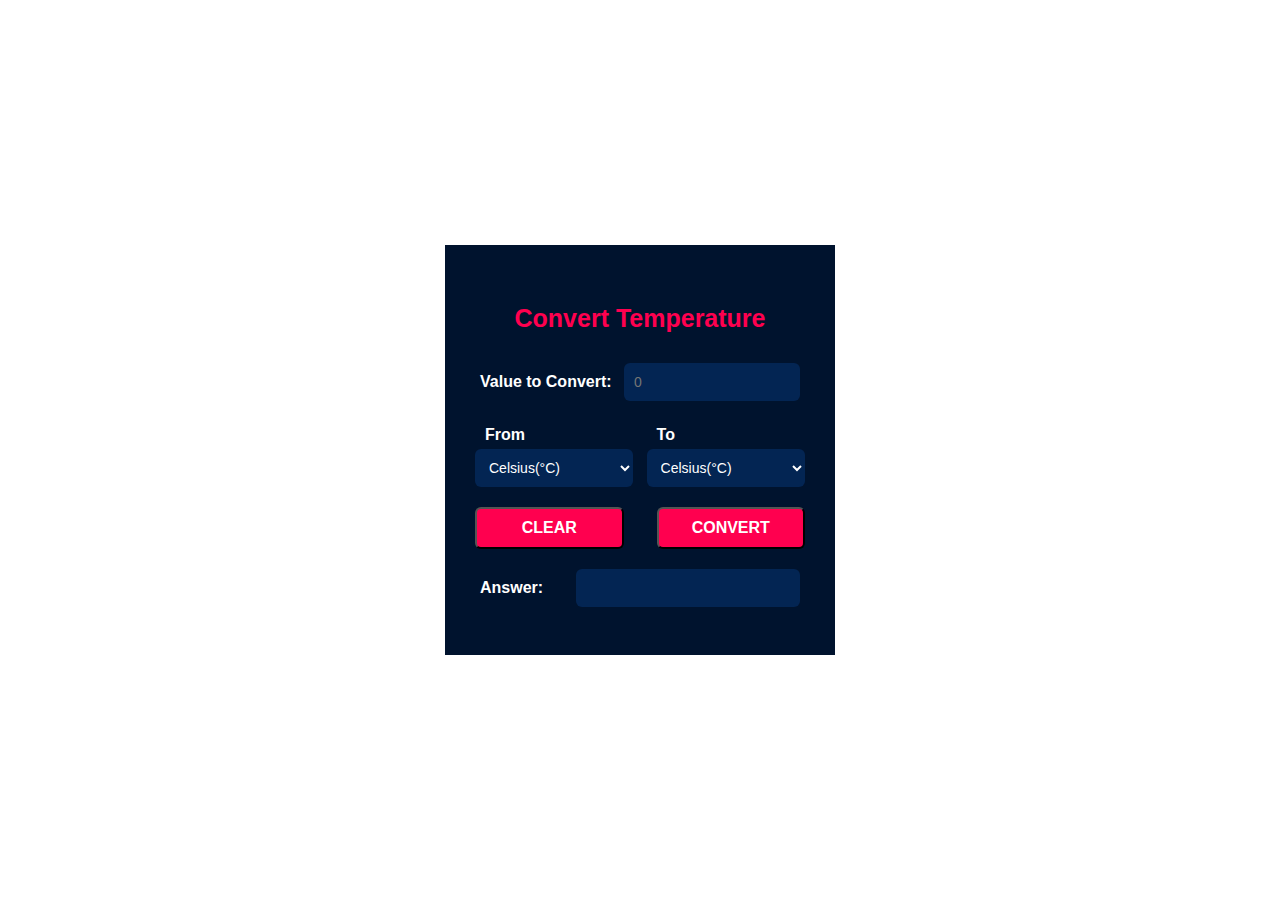
<file: Oibsip_task3_level1/index.html>
<!DOCTYPE html>
<html lang="en">
  <head>
    <meta charset="UTF-8" />
    <meta http-equiv="X-UA-Compatible" content="IE=edge" />
    <meta name="viewport" content="width=device-width, initial-scale=1.0" />
    <link rel="stylesheet" href="style.css"/>
    <script src="script.js"></script>
    <title>Temprature calculator</title>
  </head>
  <body>
    <div class="container">
      <div class="temp-calculator">
        <h2 class="title">Convert Temperature</h2>
        <form class="temp-value" id="myForm">
          <p>Value to Convert:</p>
          <input type="text" placeholder="0" id="input-value" name="value" />
        </form>
        <div id="degree">
          <span>
            <p>From</p>
            <select name="input" id="input">
              <option value="celsius">Celsius(°C)</option>
              <option value="fahrenhiet">Fahrenhiet(°F)</option>
              <option value="kelvin">Kelvin(°K)</option>
            </select>
          </span>
          <span>
            <p>To</p>
            <select name="output" id="output">
              <option value="celsius">Celsius(°C)</option>
              <option value="fahrenhiet">Fahrenhiet(°F)</option>
              <option value="kelvin">Kelvin(°K)</option>
            </select>
          </span>
        </div>
        <div class="btn">
          <input type="reset" onclick="resetForm()" value="CLEAR"/>
          <input type="button" onclick="convertTemprature()" id="convert" value="CONVERT"/>
        </div>

        <div class="temp-value">
          <p id="ans">Answer:</p>
          <input type="text" id="result" value=""/>
        </div>
      </div>
    </div>

  </body>
</html>
</file>
<file: Oibsip_task3_level1/style.css>
*{
    margin: 0px;
    padding: 0px;
    box-sizing: border-box;
    font-family: 'poppins', Arial, Helvetica, sans-serif;
}
body{
    width: 100vw;
    height: 100vh;
    background-color: #fff;
    color: #fff;
    
}
.container{
    background: #00132E;
    display: flex;
    height: 410px;
    width: 390px;
    justify-content: center;
    align-items: center;
    margin: auto;
    position: absolute;
    left: 0;
    right: 0;
    top: 0;
    bottom: 0;
}
.temp-calculator{
    width: 100%;
    padding: 0 20px;
    margin: 25px 0;

    
}
.title{
    font-size: 25px;
    font-weight: 600;
    color: #ff004f;
    display: flex;
    justify-content: center;
    text-align: center;
    padding: 20px 0;
}
.temp-value{
    width: 100%;
    padding: 10px 15px;
    display: flex;
    justify-content: space-between;

}
.temp-value p{
    font-size: 16px;
    font-weight: 600;
    align-items: center;
    text-align: left;
    padding: 10px 0;
    flex-basis: 42%;
}
.temp-value input{
    width: 100%;
    border: 0;
    outline: none;
    font-size: 14px;
    border-radius: 6px;
    color: #ff004f;
    background: #042a5ec7;
    width: 55%;
    padding: 10px;
    flex-basis: 55%;
}
#degree{
    width: 100%;
    display: flex;
    justify-content: space-between;
    padding: 10px;
}
#degree span{
    flex-basis: 48%;
}
#degree span p{
    font-size: 16px;
    font-weight: 600;
    align-items: center;
    text-align: left;
    padding: 5px 10px;
}
#degree span select{
    width: 100%;
    border: 0;
    outline: none;
    font-size: 14px;
    border-radius: 6px;
    color: #fff;
    background: #042a5ec7;
    padding: 10px;
    cursor: pointer;
}
.btn{
    width: 100%;
    padding: 10px;
    display: flex;
    justify-content: space-between;
}
.btn input{
    font-size: 16px;
    background-color: #ff004f;
    padding: 10px;
    flex-basis: 45%;
    color: #fff;
    flex-wrap: wrap;
    font-weight: 600;
    cursor: pointer;
    border-radius: 6px;
}
.temp-value #ans{
    font-size: 16px;
    font-weight: 600;
    align-items: center;
    text-align: left;
    padding: 10px 0;
    flex-basis: 25%;
}
.temp-value #result{
    width: 100%;
    border: 0;
    outline: none;
    font-size: 14px;
    border-radius: 6px;
    color: #fff;
    background: #042a5ec7;
    width: 60%;
    padding: 10px;
    flex-basis: 70%;
    cursor: default;
}
</file>
